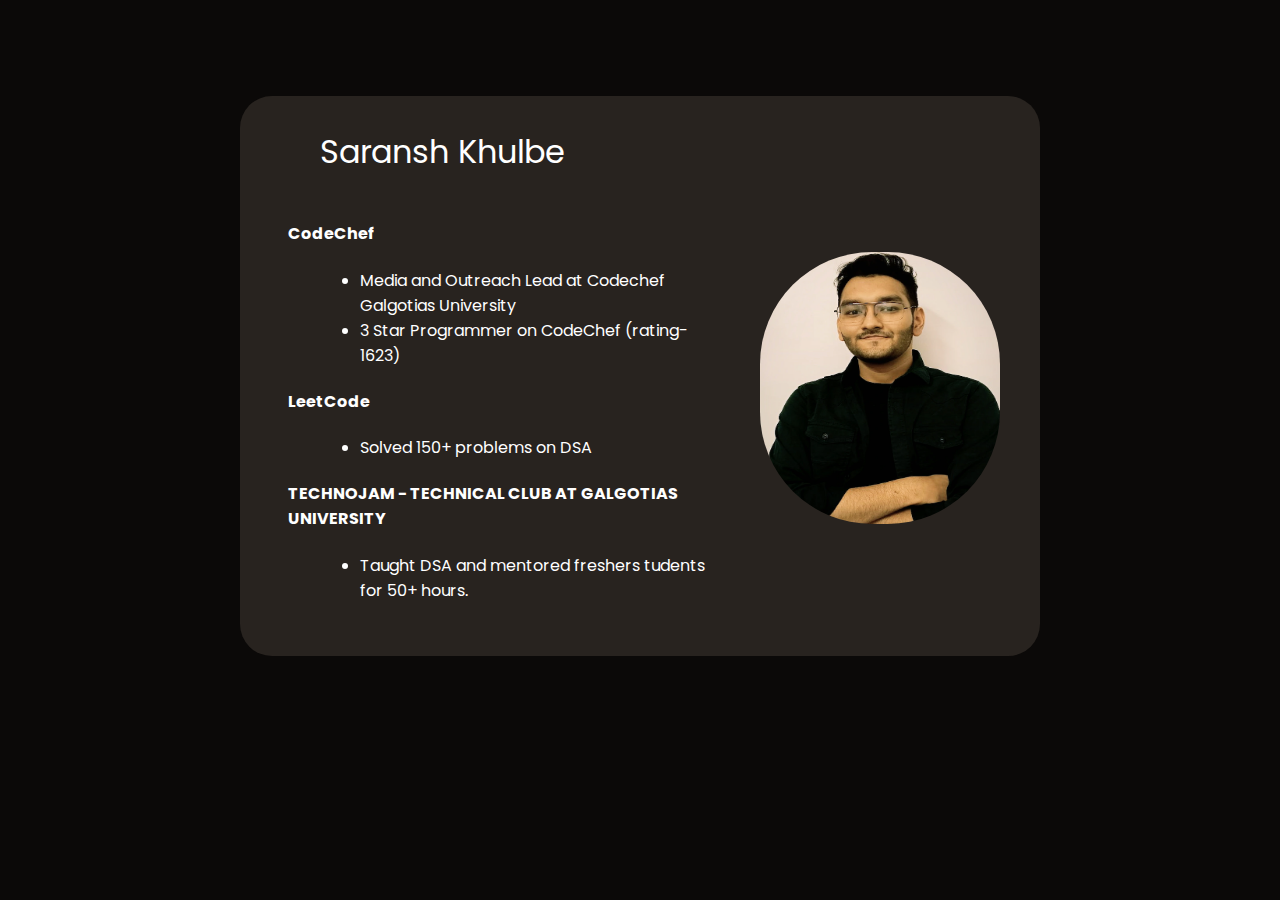
<file: index.html>
<!DOCTYPE html>
<html lang="en">
<head>
    <meta charset="UTF-8">
    <meta http-equiv="X-UA-Compatible" content="IE=edge">
    <meta name="viewport" content="width=device-width, initial-scale=1.0">
    <link rel="stylesheet" href="css_files/style.css">

    <link rel="preconnect" href="https://fonts.googleapis.com">
    <link rel="preconnect" href="https://fonts.gstatic.com" crossorigin>
    <link href="https://fonts.googleapis.com/css2?family=Poppins:wght@500&display=swap" rel="stylesheet">

    <title>My Portfolio</title>
</head>
<body>
    <div class="main">

        <div class="heady">
            Saransh Khulbe
        </div>
        <div class="foot">
            <div class="left">
                <div>
                    <h4 class="indent">CodeChef</h4>
                    <p class="indent_more">
                        <ul class="indent_more">
                            <li>Media and Outreach Lead at Codechef Galgotias University</li>
                            <li>3 Star Programmer on CodeChef (rating-1623)</li>
                          </ul>
                    </p>
                </div>
                <div>
                    <h4 class="indent">LeetCode</h4>
                    <p class="indent_more">
                        <ul class="indent_more">
                            <li>Solved 150+ problems on DSA</li>
                          </ul>
                    </p>
                </div>
                <div>
                    <h4 class="indent">TECHNOJAM - TECHNICAL CLUB AT GALGOTIAS UNIVERSITY</h4>
                    <p class="indent_more">
                        <ul class="indent_more">
                            <li>Taught DSA and mentored freshers tudents for 50+ hours.</li>
                          </ul>
                    </p>
                </div>
            </div>
            <div class="right">
                <img class="img" src="img/dp.png" alt="">
            </div>
        </div>
    </div>
    
</body>
</html>
</file>
<file: css_files/style.css>
@import 'utilities.css';
:root{
    --primary: #0b0908;
    --secondary: #28231f;
}

body{
    background-color: var(--primary);
    color: white;
    -webkit-font-smoothing: antialiased;
}

.main{
    background-color: var(--secondary);
    border-radius: 2rem;
    margin: 6rem auto;
    height: 35rem;
    width: 50rem;
}

.main .foot{
    display: flex;
    height: 27rem;
    margin-top: -1rem;
}

.main .heady{
    height: 0.5rem;
    width: 50rem;
    margin : 3rem 3rem;
    font-family: 'Poppins', sans-serif;
    font-size: 2rem;
    padding: 2rem;
}
.main .foot .left{
    width: 30rem;
    font-family: 'Poppins', sans-serif;
}
.main .foot .right{
    width: 20rem;
    align-items: center;
    justify-content: center;
    display: flex;
    margin-top: -3.5rem; 
}

.img{
    height: 17rem;
    width: 15rem;
    border-radius: 7rem;
}
</file>
